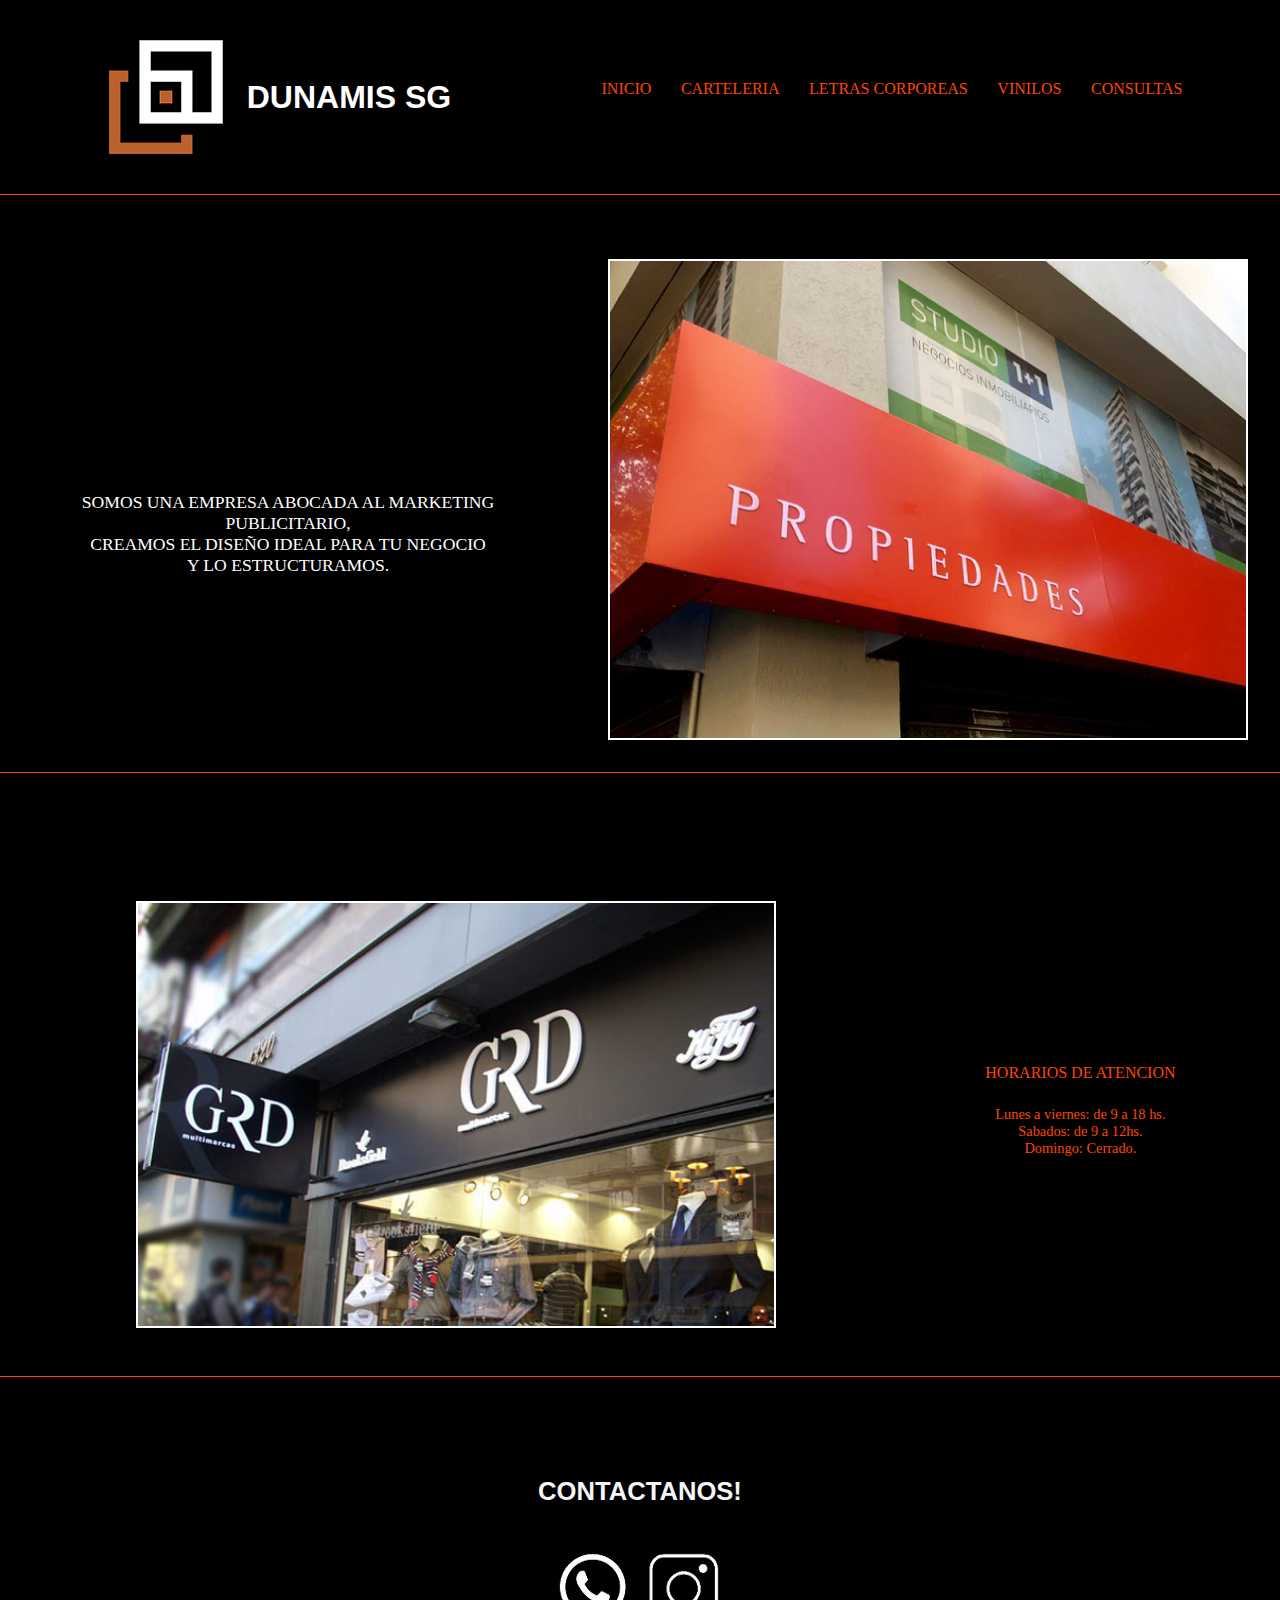
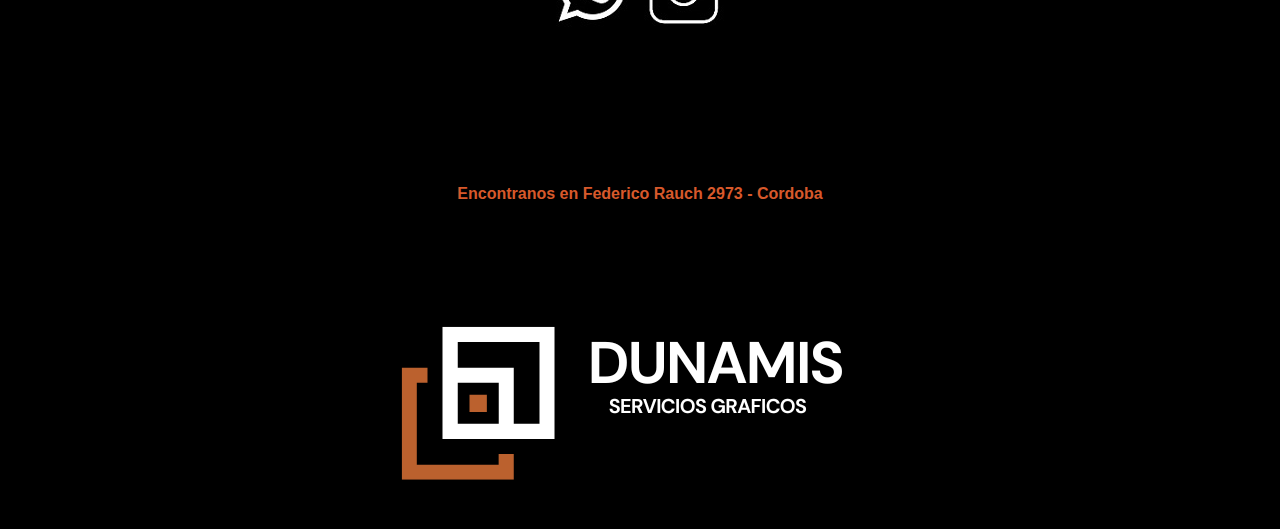
<file: index.html>
<!DOCTYPE html>
<html lang="en">
<head>
    <meta charset="UTF-8">
    <meta http-equiv="X-UA-Compatible" content="IE=edge">
    <meta name="viewport" content="width=device-width, initial-scale=1.0">
    <enlace rel="preconectar" href="https://fonts.googleapis.com">
    <enlace rel="preconectar" href="https://fonts.gstatic.com" crossorigin>
    <enlace href="https: //fonts.googleapis.com/css2? family= Cormorant+SC:wght@600 & display=swap" rel="stylesheet">

    
    <link rel="stylesheet" href="css/style.css">

    <title>Dunamis SG</title>

</head>

<body>

    <header>

        <div>
            <img src="img/Logo.png" alt="Imagen del logo">

            <h1>DUNAMIS SG</h1>

        </div>

        <nav class="menu">

            <ul>
                <li>
                    <a href="index.html">Inicio</a>
                </li>

                <li>
                    <a href="pages/carteleria.html">Carteleria</a>
                </li>

                <li>
                    <a href="pages/letrascorporeas.html">Letras Corporeas</a>    
                </li>

                <li>
                    <a href="pages/vinilos.html">Vinilos</a>
                </li>

                <li>
                    <a href="pages/consultas.html">Consultas</a>
                </li>
                
            </ul>

        </nav>
                 
    </header>

    <main>

        <div class="presentacion">          

            <p>Somos una empresa abocada al marketing publicitario,<br> creamos el diseño ideal para tu negocio <br> y lo estructuramos.</p>

            <img class="imgborder" src="img/carteln.jpg" alt="Imagen de un Cartel">

        </div>
   
    </main>

    <section class="sectionindex">

        <img class="imgborder" src="img/Cartelnegro.jpg" alt="Cartel de Lona">

        <nav>
            <ul class="atencion">
                <li class="horarios">HORARIOS DE ATENCION</li>
                <li class="dias">Lunes a viernes: de 9 a 18 hs. </li>
                <li class="dias">Sabados: de 9 a 12hs.</li>
                <li class="dias">Domingo: Cerrado.</li>
            </ul>
        </nav>

    </section>

    <footer id="pie-de-pagina">

        <h2 class="contacto">CONTACTANOS!</h2>

        <div class="redes">
            
            <a href="https://wa.me/+5493517707347" target="_blank"><img src="img/Logowhast.jpg" alt="Whatsapp"></a>
        
            <a href="https://www.instagram.com/dunamiscba/" target="_blank"><img src="img/Instagram.jpg" alt="Instagram"></a>

        </div>

        <h3 class="direccion">Encontranos en Federico Rauch 2973 - Cordoba</h3>

        <img class="img-footer" src="img/Dunamis.png" alt="Imagen de Dunamis">

    </footer>

</body>
</html>
</file>
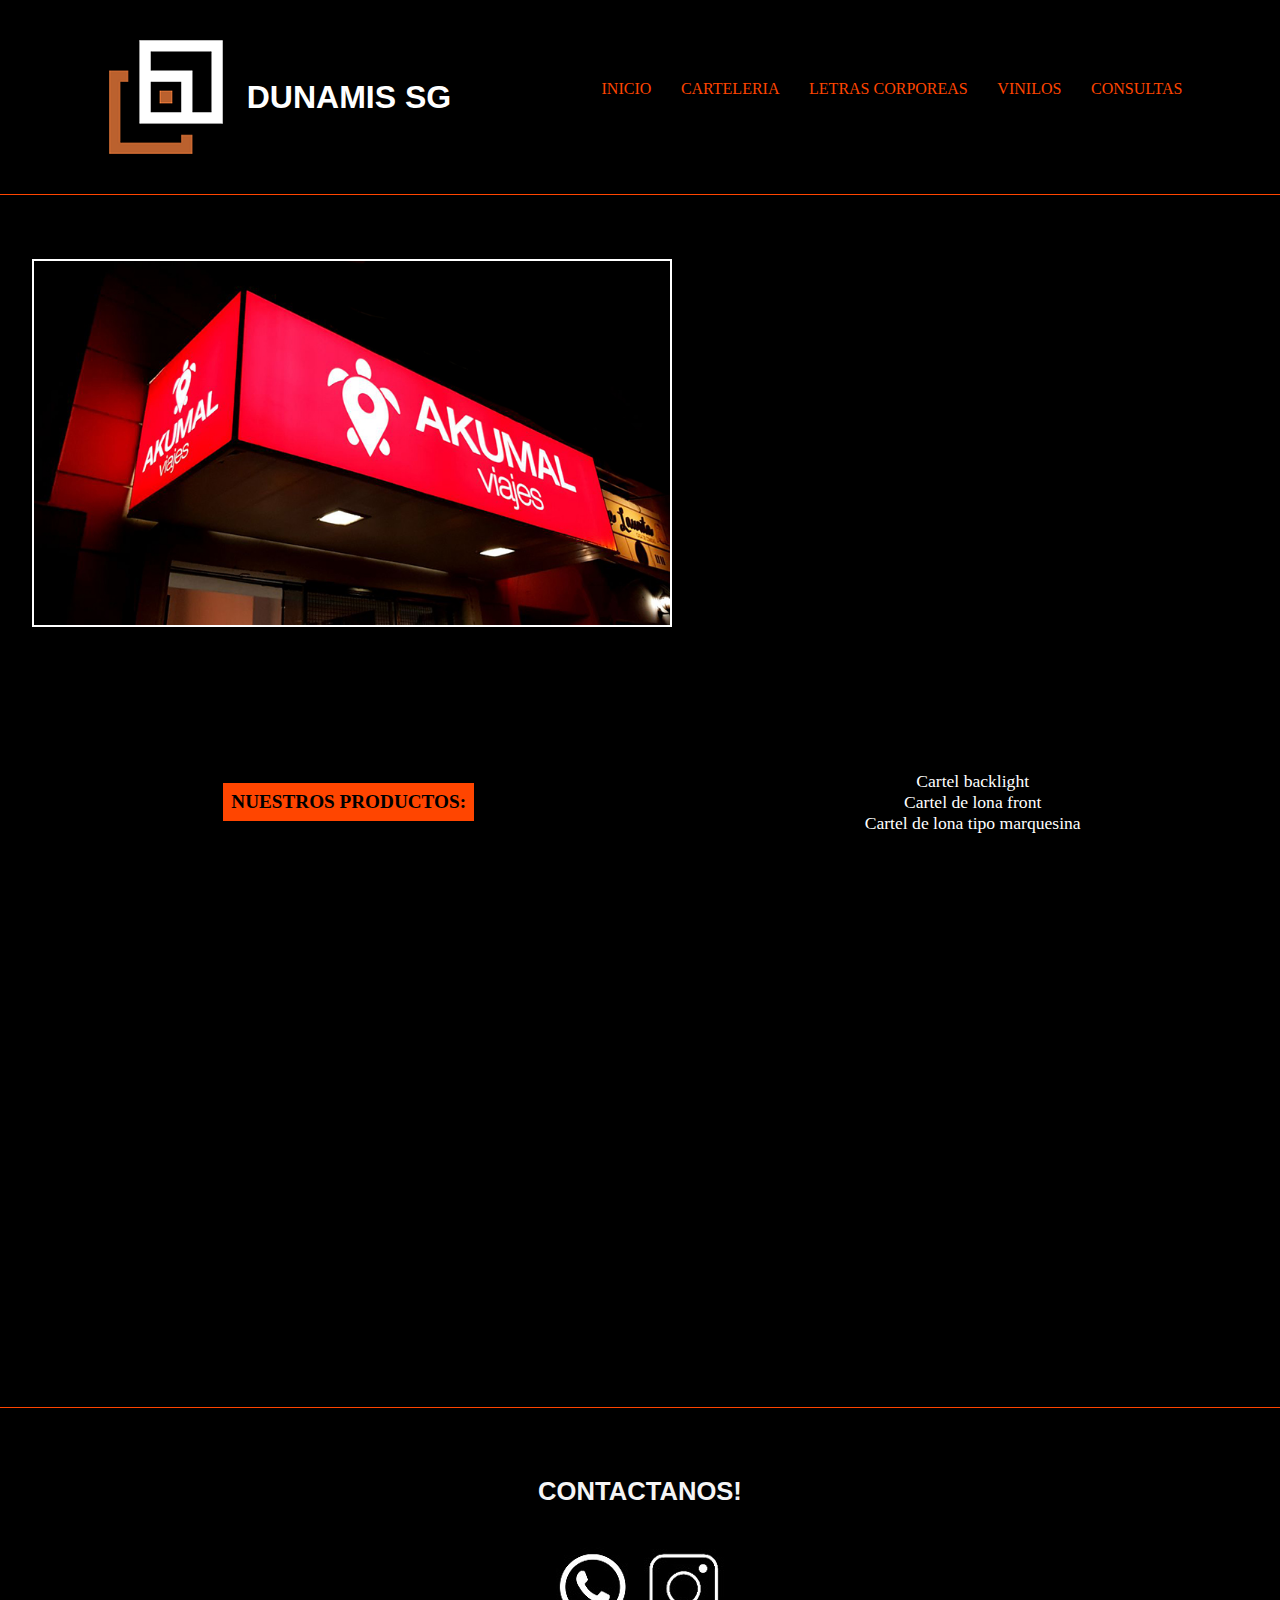
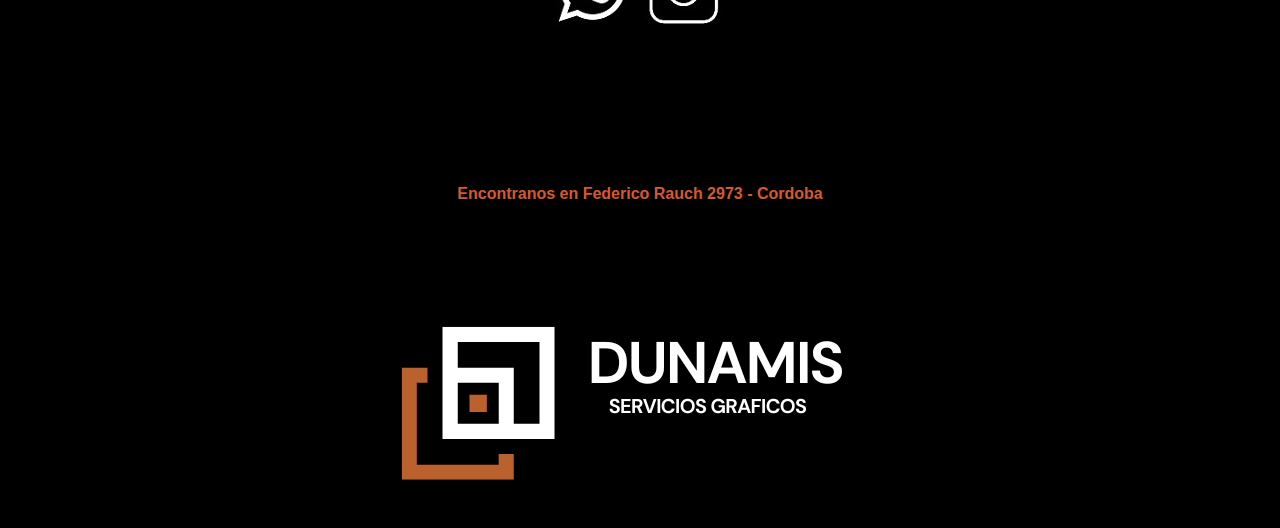
<file: pages/carteleria.html>
<!DOCTYPE html>
<html lang="en">
<head>
    <meta charset="UTF-8">
    <meta http-equiv="X-UA-Compatible" content="IE=edge">
    <meta name="viewport" content="width=device-width, initial-scale=1.0">

    <!--css-->
    <link rel="stylesheet" href="../css/style.css">

    <title>Carteleria</title>
</head>
<body>
    <header>

        <div>
            <img src="../img/Logo.png" alt="Imagen del logo">

            <h1>DUNAMIS SG</h1>

        </div>

        <nav class="menu">

            <ul>
                <li>
                    <a href="../index.html">Inicio</a>
                </li>

                <li>
                    <a href="carteleria.html">Carteleria</a>
                </li>

                <li>
                    <a href="letrascorporeas.html">Letras Corporeas</a>    
                </li>

                <li>
                    <a href="vinilos.html">Vinilos</a>
                </li>

                <li>
                    <a href="consultas.html">Consultas</a>
                </li>
                
            </ul>

        </nav>
                 
    </header>

   <main class="mainpages">


        <img class="imgborder" src="../img/cartelrojo.jpg" alt="Cartel de Lona Front">

        <section class="sectionproductos">

            <h3 class="titulo">NUESTROS PRODUCTOS:</h3>
    
            <nav class="productos">
                
                <ul>
                    <li>Cartel backlight</li>
                    <li>Cartel de lona front</li>
                    <li>Cartel de lona tipo marquesina</li>
                </ul>
    
            </nav>
    
        </section>
    
        
        <div class="video">
            <iframe class="video-celu"width="400" height="225" src="https://www.youtube.com/embed/SySyTECf6iE" title="Rotulación y decoración interior para Casani en Valencia" frameborder="0" allow="accelerometer; autoplay; clipboard-write; encrypted-media; gyroscope; picture-in-picture" allowfullscreen></iframe>

            <iframe class="video-tablet"width="600" height="337" src="https://www.youtube.com/embed/SySyTECf6iE" title="Rotulación y decoración interior para Casani en Valencia" frameborder="0" allow="accelerometer; autoplay; clipboard-write; encrypted-media; gyroscope; picture-in-picture" allowfullscreen></iframe>

            <iframe class="video-compu"width="800" height="450" src="https://www.youtube.com/embed/SySyTECf6iE" title="Rotulación y decoración interior para Casani en Valencia" frameborder="0" allow="accelerometer; autoplay; clipboard-write; encrypted-media; gyroscope; picture-in-picture" allowfullscreen></iframe>

        </div>

 
    </main>


    <footer id="pie-de-pagina">

        <h2 class="contacto">CONTACTANOS!</h2>

        <div class="redes">
            
            <a href="https://wa.me/+5493517707347" target="_blank"><img src="../img/Logowhast.jpg" alt="Whatsapp"></a>
        
            <a href="https://www.instagram.com/dunamiscba/" target="_blank"><img src="../img/Instagram.jpg" alt="Instagram"></a>

        </div>

        <h3 class="direccion">Encontranos en Federico Rauch 2973 - Cordoba</h3>

        <img class="img-footer" src="../img/Dunamis.png" alt="Imagen de Dunamis">

    </footer>
   
</body>
</html>
</file>
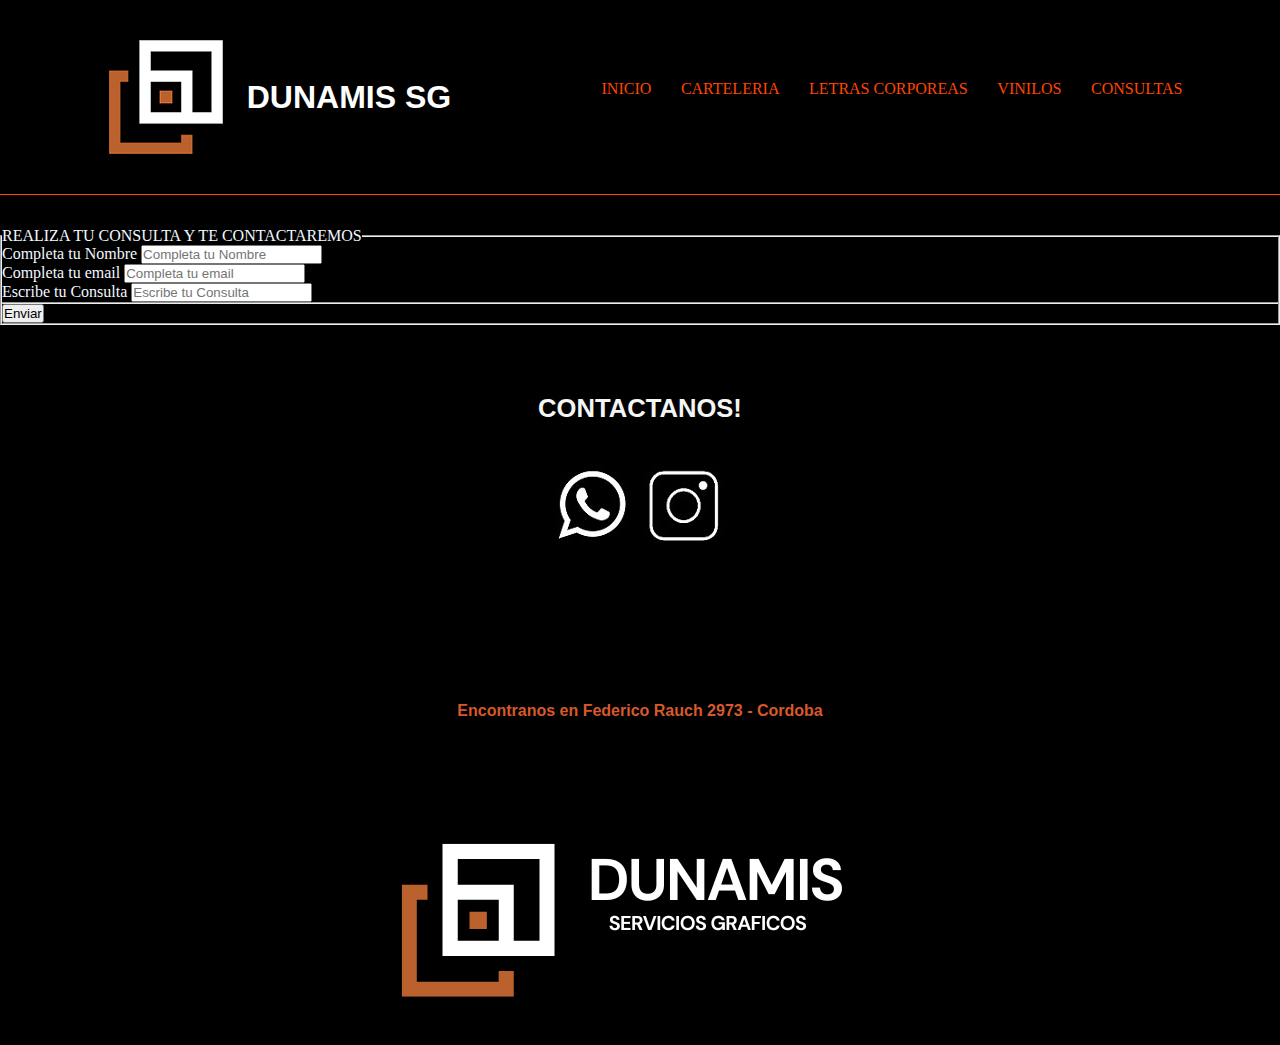
<file: pages/consultas.html>
<!DOCTYPE html>
<html lang="en">
<head>
    <meta charset="UTF-8">
    <meta http-equiv="X-UA-Compatible" content="IE=edge">
    <meta name="viewport" content="width=device-width, initial-scale=1.0">

    <link rel="stylesheet" href="../css/style.css">
    
    <title>Consultas</title>
</head>
<body>
    <header>

        <div>
            <img src="../img/Logo.png" alt="Imagen del logo">

            <h1>DUNAMIS SG</h1>

        </div>

        <nav class="menu">

            <ul>
                <li>
                    <a href="../index.html">Inicio</a>
                </li>

                <li>
                    <a href="carteleria.html">Carteleria</a>
                </li>

                <li>
                    <a href="letrascorporeas.html">Letras Corporeas</a>    
                </li>

                <li>
                    <a href="vinilos.html">Vinilos</a>
                </li>

                <li>
                    <a href="consultas.html">Consultas</a>
                </li>
                
            </ul>

        </nav>
                 
    </header>

    <form>

        <fieldset>

            <legend class="legend">
                Realiza tu consulta y te contactaremos
            </legend>

            <div class="completa">
                <label for="Nombre">Completa tu Nombre</label>
                <input type="text"
                name="nombre"
                placeholder="Completa tu Nombre">
            </div>
            <div class="completa">
                <label for="email">Completa tu email</label>
                <input type="email"
                name="email"
                id="email"
                placeholder="Completa tu email">
            </div>
            <div class="completa">
                <label for="consulta">Escribe tu Consulta</label>
                <input type="consulta"
                name="consulta"
                placeholder="Escribe tu Consulta">
            </div>
            <hr>
            <div class="enviar">
                <input type="submit"
                value="Enviar">
            </div>

        </fieldset>
        
    </form>

    <footer id="pie-de-pagina">

        <h2 class="contacto">CONTACTANOS!</h2>

        <div class="redes">
            
            <a href="https://wa.me/+5493517707347" target="_blank"><img src="../img/Logowhast.jpg" alt="Whatsapp"></a>
        
            <a href="https://www.instagram.com/dunamiscba/" target="_blank"><img src="../img/Instagram.jpg" alt="Instagram"></a>

        </div>

        <h3 class="direccion">Encontranos en Federico Rauch 2973 - Cordoba</h3>

        <img class="img-footer" src="../img/Dunamis.png" alt="Imagen de Dunamis">

    </footer>

</body>
</html>
</file>
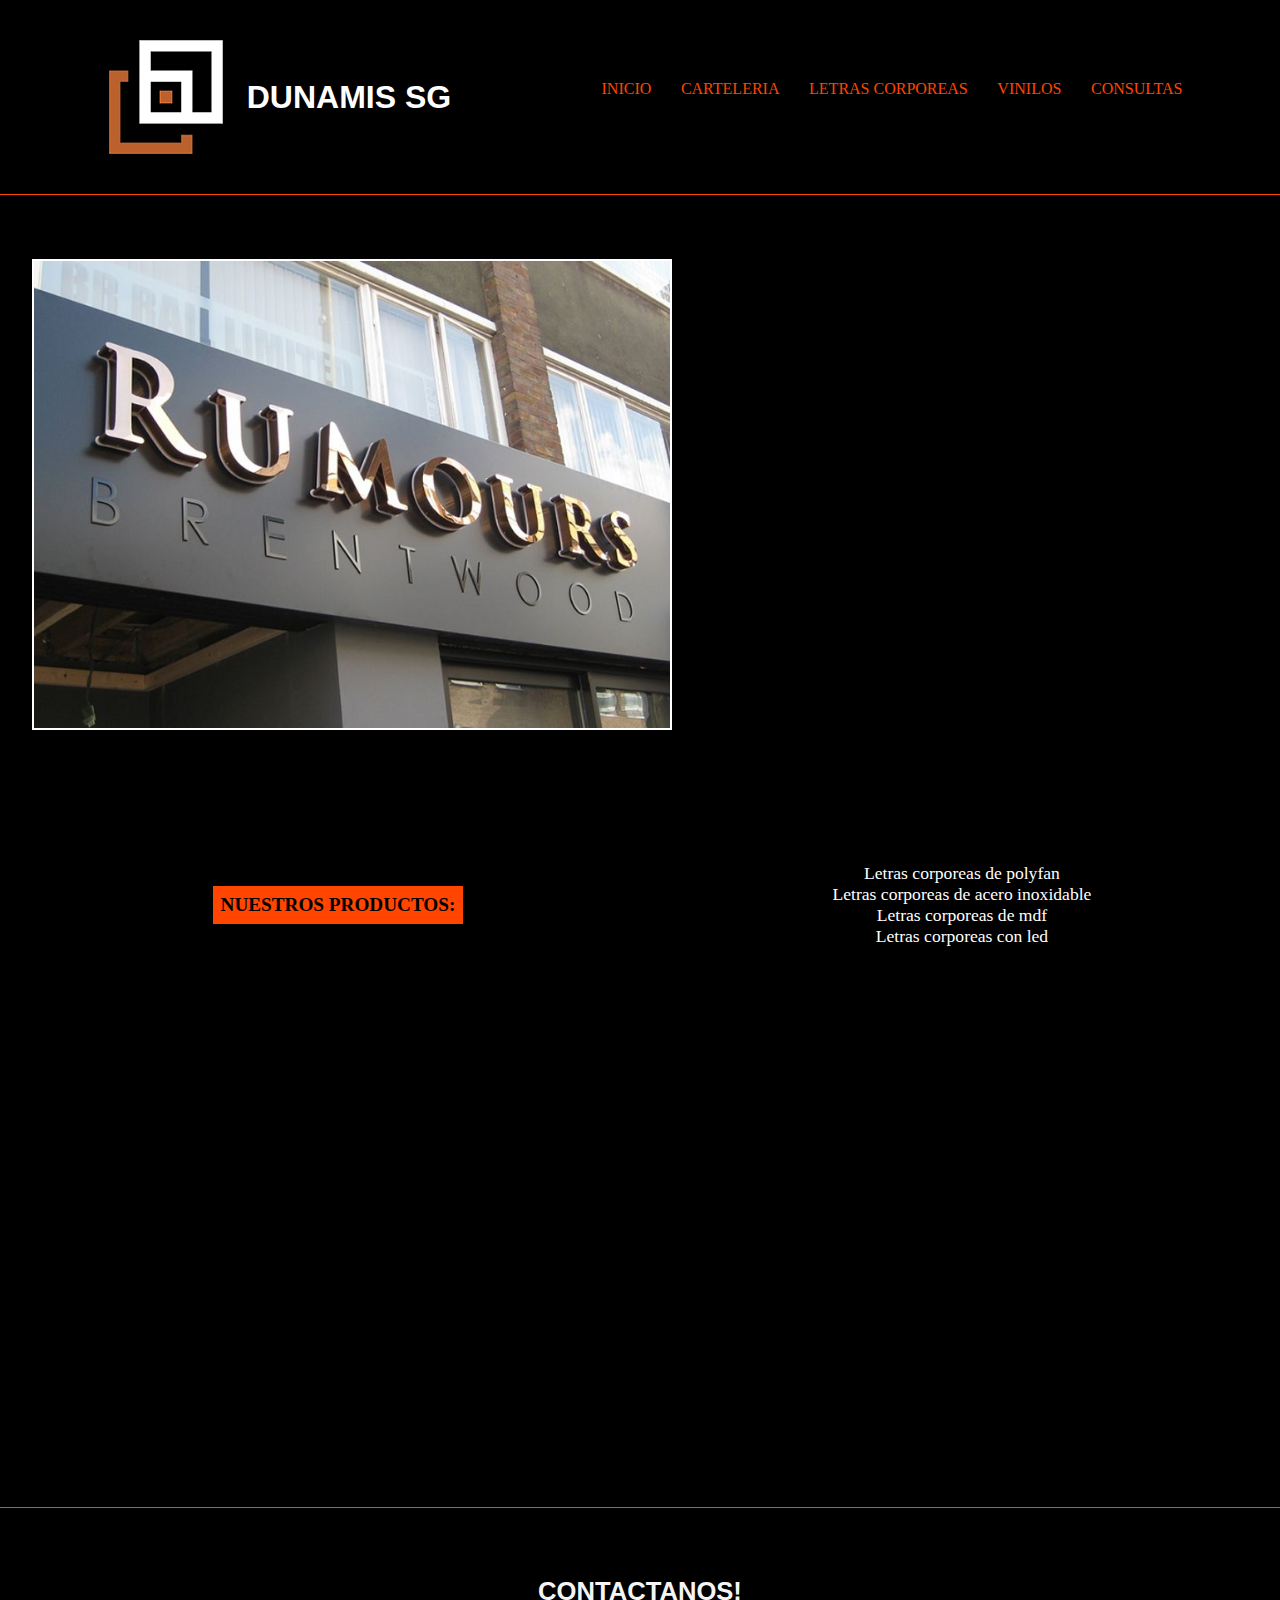
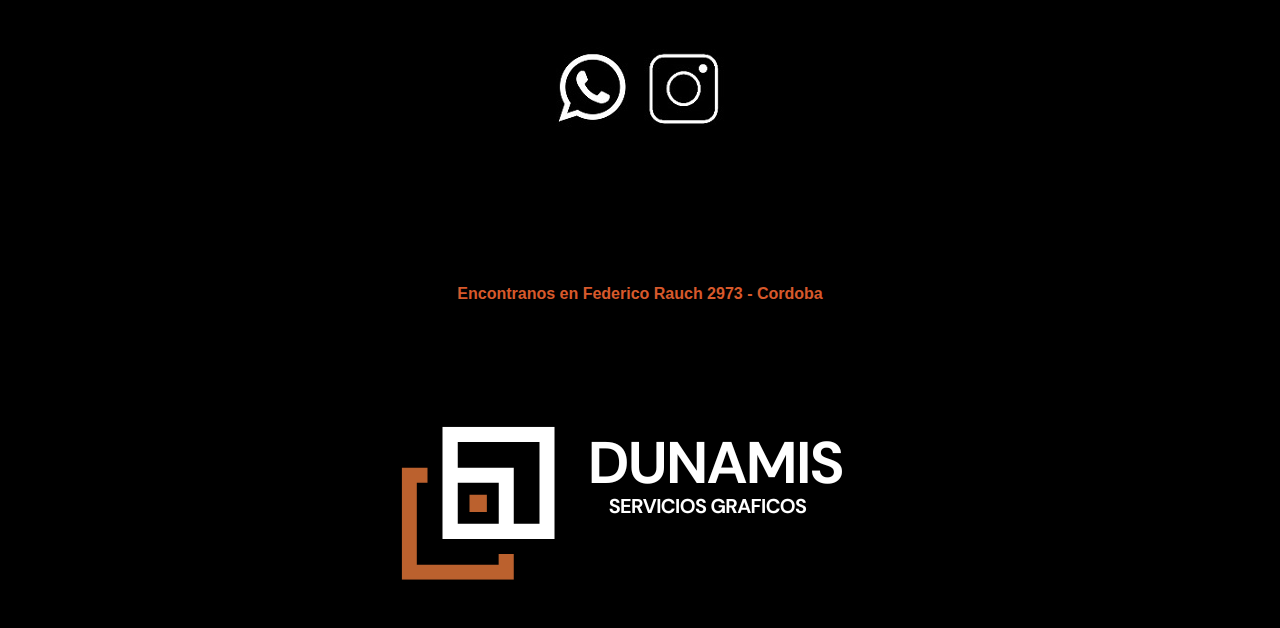
<file: pages/letrascorporeas.html>
<!DOCTYPE html>
<html lang="en">
<head>
    <meta charset="UTF-8">
    <meta http-equiv="X-UA-Compatible" content="IE=edge">
    <meta name="viewport" content="width=device-width, initial-scale=1.0">

    <!--css-->
    <link rel="stylesheet" href="../css/style.css">

    <title>Letras Corporeas</title>
</head>
<body>

    <header>

        <div>
            <img src="../img/Logo.png" alt="Imagen del logo">

            <h1>DUNAMIS SG</h1>

        </div>

        <nav class="menu">

            <ul>
                <li>
                    <a href="../index.html">Inicio</a>
                </li>

                <li>
                    <a href="carteleria.html">Carteleria</a>
                </li>

                <li>
                    <a href="letrascorporeas.html">Letras Corporeas</a>    
                </li>

                <li>
                    <a href="vinilos.html">Vinilos</a>
                </li>

                <li>
                    <a href="consultas.html">Consultas</a>
                </li>
                
            </ul>

        </nav>
                 
    </header>

    <main  class="mainpages">

        <img class="imgborder" src="../img/LetrasC.jpg" alt="Cartel de chapa con letras corporeas">


        <section class="sectionproductos">

            <h3 class="titulo">NUESTROS PRODUCTOS:</h3>
    
            <nav class="productos">
    
                <ul>
                    <li>Letras corporeas de polyfan</li>
                    <li>Letras corporeas de acero inoxidable</li>
                    <li>Letras corporeas de mdf</li>
                    <li>Letras corporeas con led</li>
                </ul>
    
            </nav>
    
        </section>
        
        <div class="video">
            <iframe class="video-celu" width="400" height="223" src="https://www.youtube.com/embed/ixPO3s0CVl8" title="Letras corpóreas" frameborder="0" allow="accelerometer; autoplay; clipboard-write; encrypted-media; gyroscope; picture-in-picture" allowfullscreen></iframe>

            <iframe class="video-tablet" width="600" height="335" src="https://www.youtube.com/embed/ixPO3s0CVl8" title="Letras corpóreas" frameborder="0" allow="accelerometer; autoplay; clipboard-write; encrypted-media; gyroscope; picture-in-picture" allowfullscreen></iframe>

            <iframe class="video-compu" width="800" height="447" src="https://www.youtube.com/embed/ixPO3s0CVl8" title="Letras corpóreas" frameborder="0" allow="accelerometer; autoplay; clipboard-write; encrypted-media; gyroscope; picture-in-picture" allowfullscreen></iframe>
        </div>

    </main>    



    <footer id="pie-de-pagina">

        <h2 class="contacto">CONTACTANOS!</h2>

        <div class="redes">
            
            <a href="https://wa.me/+5493517707347" target="_blank"><img src="../img/Logowhast.jpg" alt="Whatsapp"></a>
        
            <a href="https://www.instagram.com/dunamiscba/" target="_blank"><img src="../img/Instagram.jpg" alt="Instagram"></a>

        </div>

        <h3 class="direccion">Encontranos en Federico Rauch 2973 - Cordoba</h3>

        <img class="img-footer" src="../img/Dunamis.png" alt="Imagen de Dunamis">

    </footer>
    
</body>
</html>
</file>
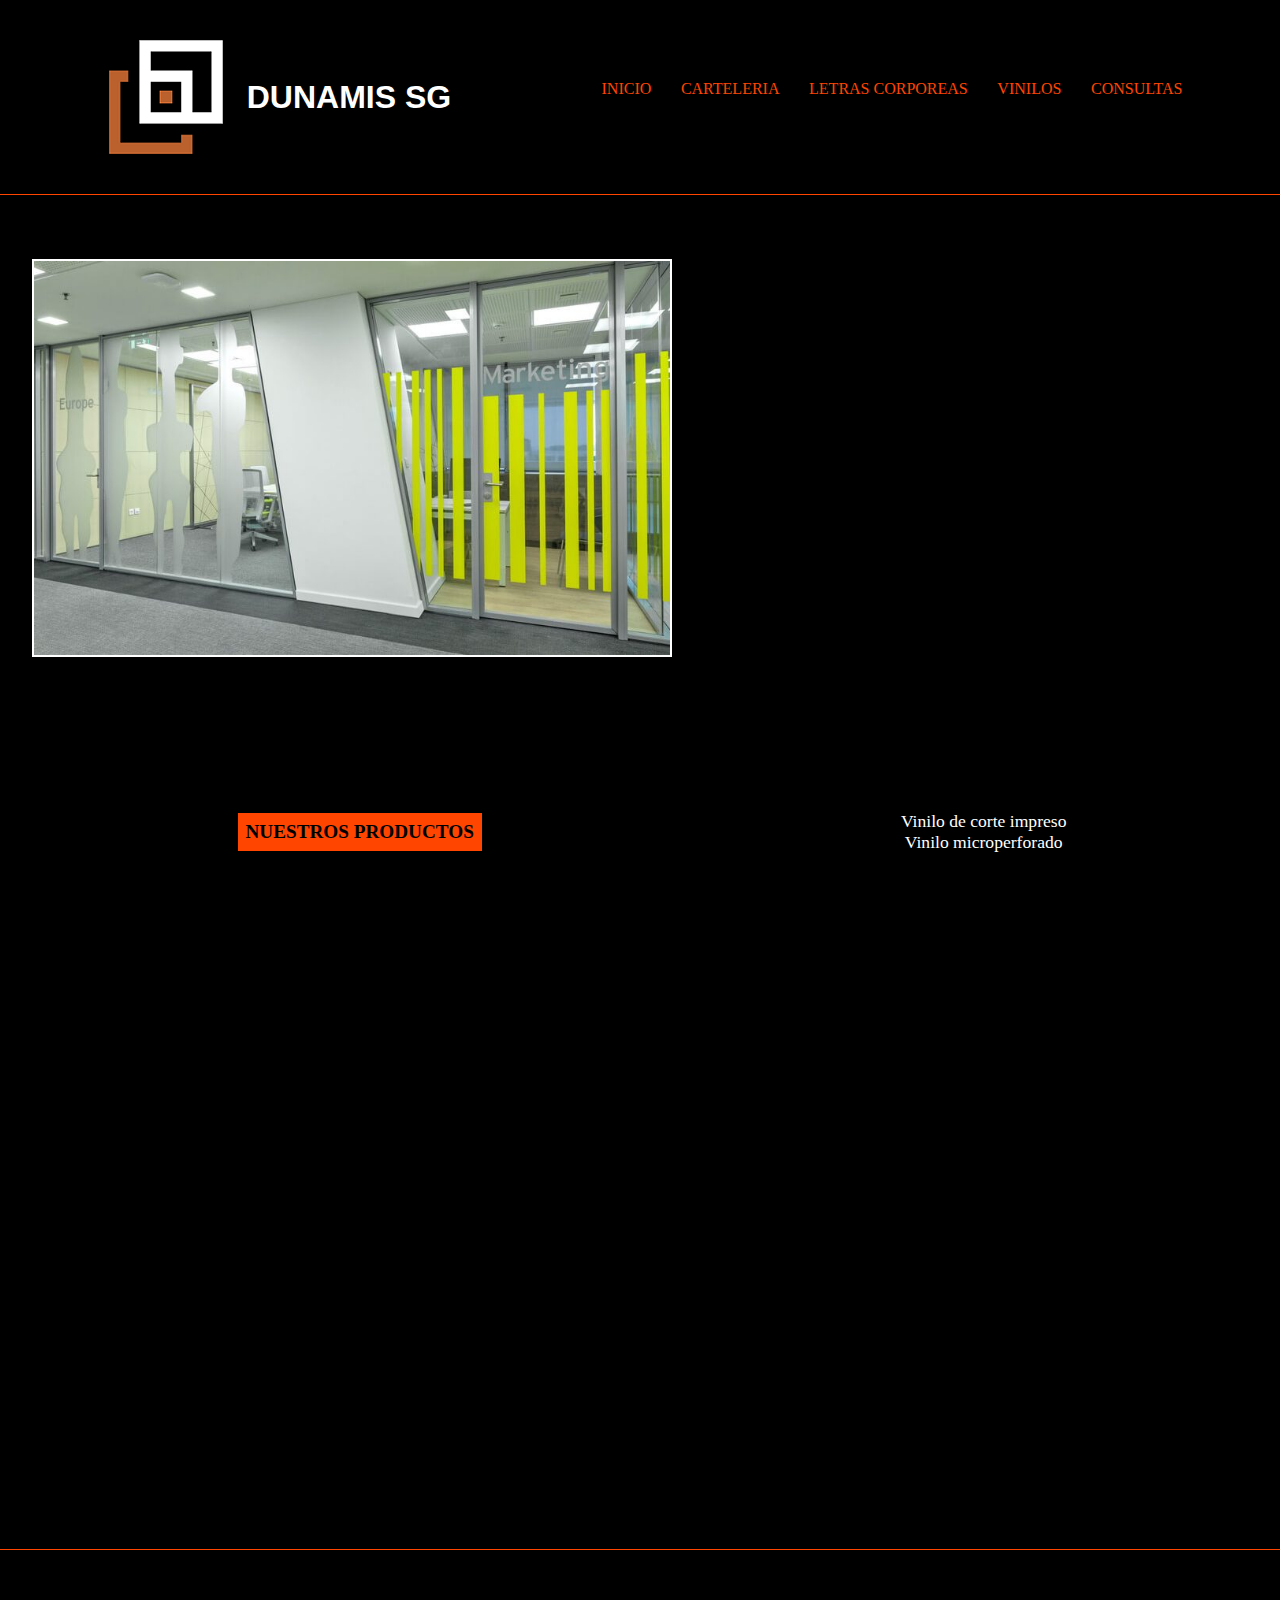
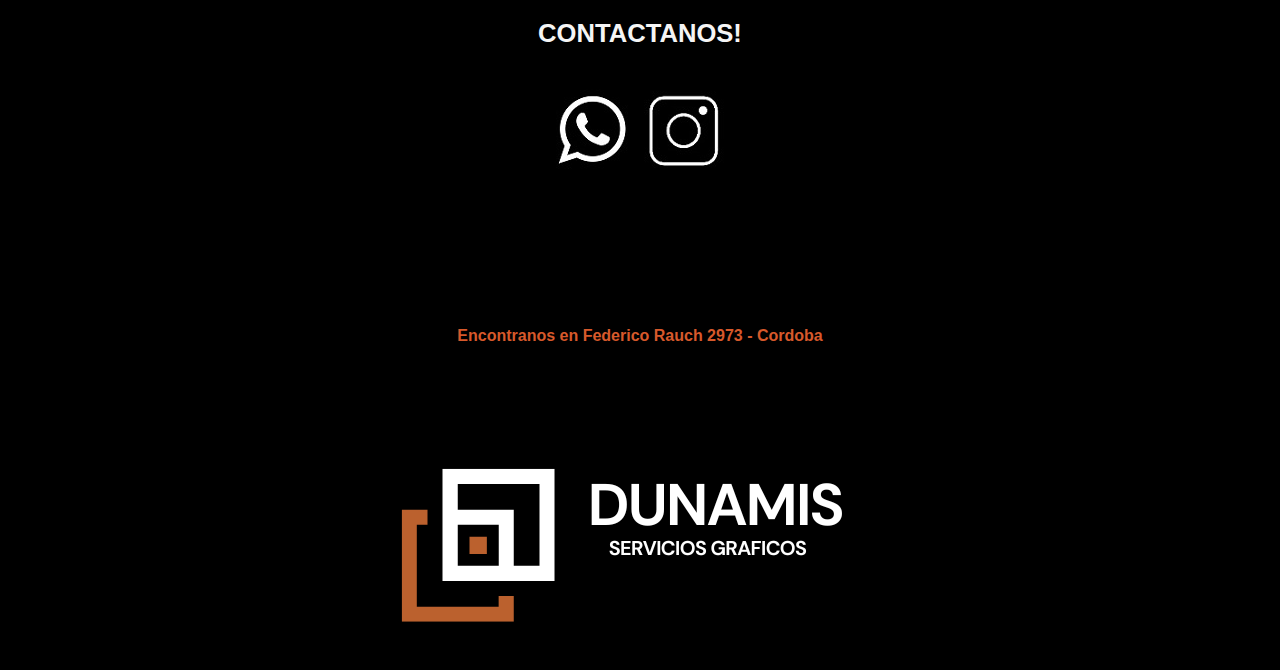
<file: pages/vinilos.html>
<!DOCTYPE html>
<html lang="en">
<head>
    <meta charset="UTF-8">
    <meta http-equiv="X-UA-Compatible" content="IE=edge">
    <meta name="viewport" content="width=device-width, initial-scale=1.0">

    <link rel="stylesheet" href="../css/style.css">
    
    <title>Vinilos</title>
</head>
<body>
    <header>

        <div>
            <img src="../img/Logo.png" alt="Imagen del logo">

            <h1>DUNAMIS SG</h1>

        </div>

        <nav class="menu">

            <ul>
                <li>
                    <a href="../index.html">Inicio</a>
                </li>

                <li>
                    <a href="carteleria.html">Carteleria</a>
                </li>

                <li>
                    <a href="letrascorporeas.html">Letras Corporeas</a>    
                </li>

                <li>
                    <a href="vinilos.html">Vinilos</a>
                </li>

                <li>
                    <a href="consultas.html">Consultas</a>
                </li>
                
            </ul>

        </nav>
                 
    </header>

    <main class="mainpages">

        <img class="imgborder" src="../img/Vinilo.jpg" alt="Vinilo de corte impreso">

        <section class="sectionproductos">

            <h3 class="titulo">NUESTROS PRODUCTOS</h3>
    
            <nav>
            
                <ul class="productos">
                    
                    <li>Vinilo de corte impreso</li>
            
                    <li>Vinilo microperforado</li>
        
                </ul>
    
            </nav>
    
        </section>
   

        <div class="video">
            <iframe class="video-celu" width="400" height="281" src="https://www.youtube.com/embed/YC8K2rufcV8" title="Rotulación para Instituto ISAF" frameborder="0" allow="accelerometer; autoplay; clipboard-write; encrypted-media; gyroscope; picture-in-picture" allowfullscreen></iframe>

            <iframe class="video-tablet" width="600" height="421" src="https://www.youtube.com/embed/YC8K2rufcV8" title="Rotulación para Instituto ISAF" frameborder="0" allow="accelerometer; autoplay; clipboard-write; encrypted-media; gyroscope; picture-in-picture" allowfullscreen></iframe>

            <iframe class="video-compu" width="800" height="562" src="https://www.youtube.com/embed/YC8K2rufcV8" title="Rotulación para Instituto ISAF" frameborder="0" allow="accelerometer; autoplay; clipboard-write; encrypted-media; gyroscope; picture-in-picture" allowfullscreen></iframe>
        </div>

    </main>
    

    <footer id="pie-de-pagina">

        <h2 class="contacto">CONTACTANOS!</h2>

        <div class="redes">
            
            <a href="https://wa.me/+5493517707347" target="_blank"><img src="../img/Logowhast.jpg" alt="Whatsapp"></a>
        
            <a href="https://www.instagram.com/dunamiscba/" target="_blank"><img src="../img/Instagram.jpg" alt="Instagram"></a>

        </div>

        <h3 class="direccion">Encontranos en Federico Rauch 2973 - Cordoba</h3>

        <img class="img-footer" src="../img/Dunamis.png" alt="Imagen de Dunamis">

    </footer>

</body>
</html>
</file>
<file: css/style.css>
*{
    margin: 0;
    padding: 0;
    list-style: none;
    text-decoration: none;
    box-sizing: border-box;
}

body{
    background-color: black;

}

header{
    border-bottom: 1px solid orangered;
    margin-bottom: 2rem;


}

header div{
    display: flex;
    align-items: center;
    justify-content: center;
}


header h1{
    color: white;
    font-size: 1.6rem;
    font-family: Arial, Helvetica, sans-serif;
}

.menu{
    display: flex;
    align-items: center;
    justify-content: center;
    margin-bottom: 3rem;

}

header nav ul li{
    color: white;
    font-size: 0.7rem;
    font-family: 'Cormorant SC', serif;
    text-transform: uppercase;
    display: inline-block;
    margin: 0.3rem;
}

header nav ul li a{
    text-decoration: none;
    color: orangered;
    padding: 0.5rem;
}

header nav ul li a:hover{
    background-color: rgb(248, 231, 231,0.3);

}


.presentacion{
    display: flex;
    flex-direction: column;
    align-items: center;
    border-bottom: 1px solid orangered;
}


main div p{
    text-align: center;
    color: white;
    font-size: 0.9rem;
    align-items: center;
    text-transform: uppercase;
    font-family:'Cormorant SC', serif;
    margin: 1.3rem;
    height: 1rem;
    transition: 1s;

}

main div p:hover{
    height: 4rem;
    color: violet;

}


.imgborder{
    border: 2px solid white;
    width: 25rem;
    height: auto;
    margin: 2rem;
    transition: 1s;

}

.imgborder:hover{
    width: 27rem;
    transform: rotate(30deg);

}

section{
    display:flex;
    flex-direction: column;
    align-items: center;
    margin-bottom: 2rem;

}

.mainpages{
    border-bottom: 1px solid orangered;

}

.sectionindex{
    border-bottom: 1px solid orangered;
    
}


.atencion{
    margin-bottom: 2rem;
}

.horarios{
    color: orangered;
    font-size: 1rem;
    text-align: center;
    font-family: 'Cormorant SC', serif;
    margin: 1.5rem 0rem;
}

.dias{
    color: orangered;
    font-size: 0.9rem;
    text-align: center;
    font-family: 'Cormorant SC', serif;
}

.contacto{
    margin-top: 3rem;
    color: whitesmoke;
    font-size: 1.4rem;
    font-family: Arial, Helvetica, sans-serif;

}


.sectionproductos{
    display: flexbox;

}

.titulo{
    background-color: orangered;
    color: black;
    font-size: 1.2rem;
    text-align: center;
    font-family: 'Cormorant SC', serif;
    margin: 1.5rem;
    padding: 0.5rem;


}

.tituloproducto{
    color: orangered;
    font-size: 1.2rem;
    text-align: center;
    font-family: 'Cormorant SC', serif;
    margin-bottom: 1rem;

}

.productos{
    color: white;
    font-size: 1.1rem;
    text-align: center;
    font-family: 'Cormorant SC', serif;
}

footer{    
    height: 80vh;
    display: grid;
    grid-template-columns: auto;
    grid-template-areas: 
    "contacto contacto"
    "redes redes"   
    "direccion direccion"
    "dunamis dunamis"    ;
    justify-content: center;
    align-items: center;
    justify-items:center;
}

.redes{
    grid-area: redes;
    display: flex;
    justify-content: center;
    align-items: center;
    flex-direction: row;
}
.contacto{
    grid-area: contacto;
}

.direccion{
    grid-area: direccion;
    margin-top: 7rem;
}

.dunamis{
    grid-area: dunamis;
}


footer h3{
    color: rgb(215, 89, 43);
    font-size: 1rem;
    text-align: center;
    font-family: Arial, Helvetica, sans-serif;
    margin-bottom: 3rem;
}

.img-footer{
    display:none;
}


.video{
    display: flex;
    justify-content: center;
    margin-bottom: 4rem;
    
}
.video-tablet{
    display: none;
}

.video-compu{
    display: none;
}

.legend{
    color: aliceblue;
    font-size: 1rem;
    text-transform: uppercase;

}

.completa{
    color: aliceblue;
    font-size: 1rem;
}


@media screen and (min-width:600px){

    header h1{
        font-size: 2rem;
    }

    header nav ul li{
        font-size: 0.9rem;
    }

    main div p{
        font-size: 1rem;
    }

    .imgborder{
        width: 35rem;
        height: auto;
        margin: 2rem;
    }

    .video-celu{
        display: none;
    }

    .video-tablet{
        display: flex;
        justify-content: center;  
    }

    .video-compu{
        display: none;
    }


   
    

}

@media screen and (min-width:1080px){

    header{
        display:flex;
        justify-content: space-around;
        align-items: stretch;
        padding: 1rem;
        margin-bottom: 2rem;
    }

    header h1{
        font-size: 2rem;
    }

    .menu{
        margin-top: 2rem;
    }

    header nav ul li{
        font-size: 1rem;
    }

    
    main div p{
        font-size: 1.1rem;
    }

    .imgborder{
        width: 40rem;
        height: auto;
        margin: 2rem;
    }

    .presentacion{
        display: flex;
        flex-direction: row;
        justify-content: center;

    }

    .contacto{
        font-size: 1.6rem;
    }

    .img-footer{
        display: flex;
    }

    section{
        display: flex;
        flex-direction: row;
        justify-content: space-around;
        margin-top: 5rem;
        padding: 1rem;
    }


    .video-celu{
        display: none;
    }
    
    .video-tablet{
        display: none;
    }

    .video-compu{
        display: flex;
        justify-content: center;  
    }

}
</file>
